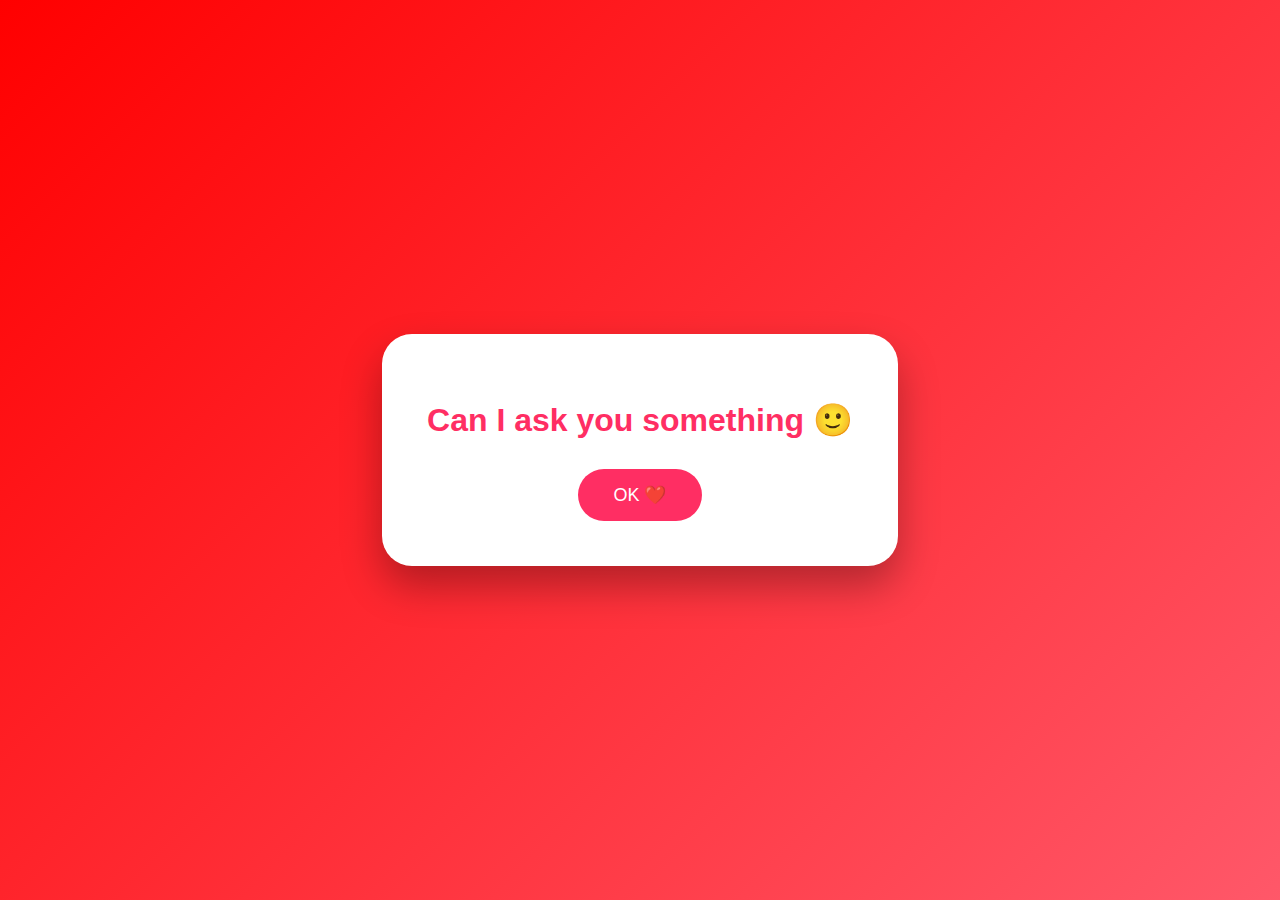
<file: index.html>
<!DOCTYPE html>
<html lang="en">
<head>
  <meta charset="UTF-8">
  <meta name="viewport" content="width=device-width, initial-scale=1.0">
  <title>One Question 🙂</title>
  <link rel="stylesheet" href="style.css">
</head>
<body>

  <div class="card">
    <h1>Can I ask you something 🙂</h1>
    <button class="main-btn" onclick="goNext()">OK ❤️</button>
  </div>

  <div class="hearts"></div>

  <script>
    function goNext() {
      window.location.href = "valentine.html";
    }
  </script>
</body>
</html>
</file>
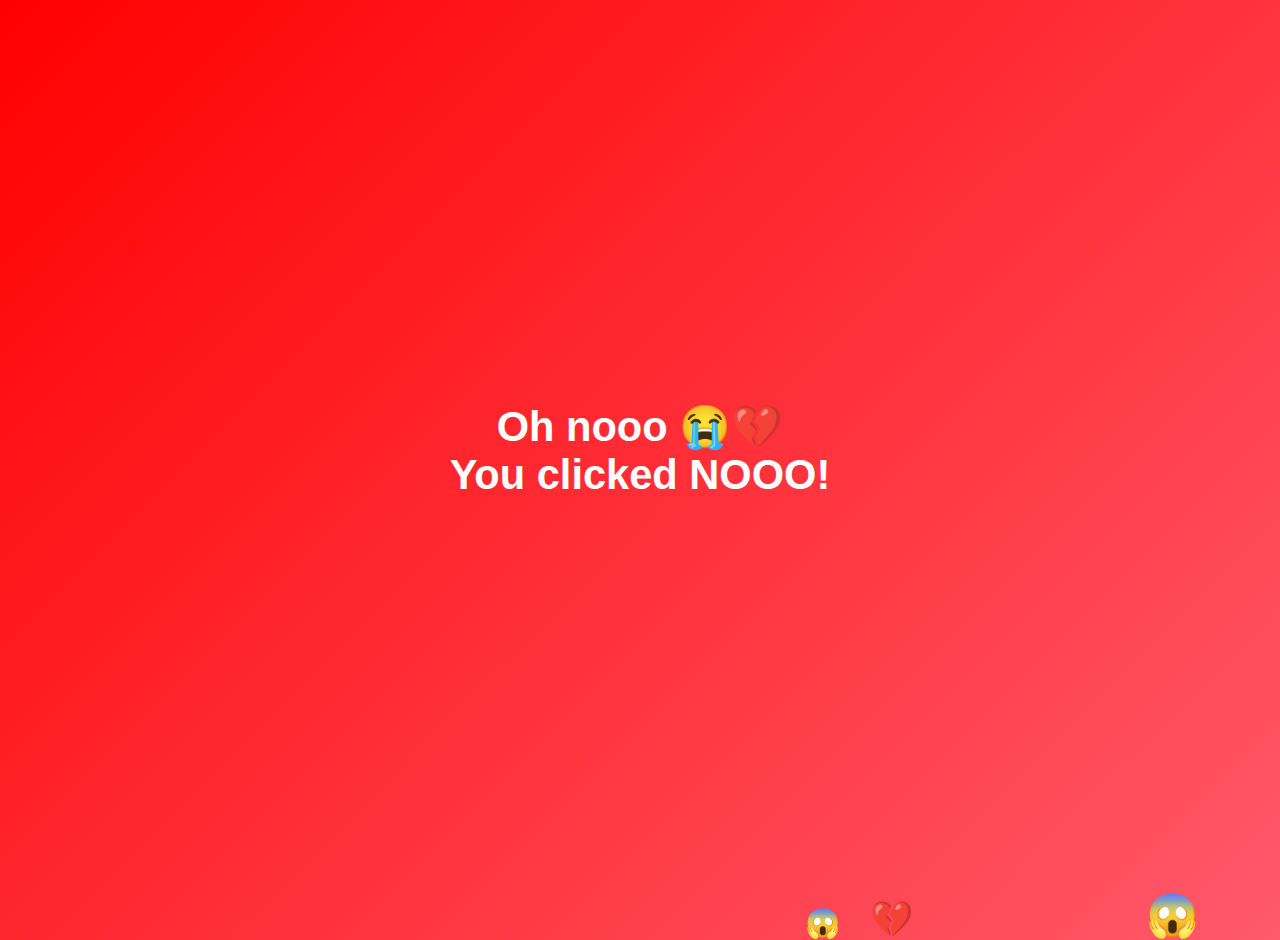
<file: result.html>
<!DOCTYPE html>
<html lang="en">
<head>
  <meta charset="UTF-8">
  <meta name="viewport" content="width=device-width, initial-scale=1.0">
  <title>Oh Nooo 💔</title>

  <style>
    body {
      margin: 0;
      height: 100vh;
      overflow: hidden;
      display: flex;
      justify-content: center;
      align-items: center;
      font-family: Arial, sans-serif;
      color: white;
      text-align: center;

      /* Excited animated background */
      background: linear-gradient(
        -45deg,
        #ff0057,
        #ff7eb3,
        #ff758c,
        #ff0000
      );
      background-size: 400% 400%;
      animation: bgMove 8s ease infinite;
    }

    @keyframes bgMove {
      0% { background-position: 0% 50%; }
      50% { background-position: 100% 50%; }
      100% { background-position: 0% 50%; }
    }

    h1 {
      font-size: 2.6rem;
      animation: pulse 1.2s infinite, shake 0.4s infinite;
      z-index: 10;
    }

    @keyframes pulse {
      0% { transform: scale(1); }
      50% { transform: scale(1.08); }
      100% { transform: scale(1); }
    }

    @keyframes shake {
      0% { transform: translateX(0); }
      25% { transform: translateX(-4px); }
      50% { transform: translateX(4px); }
      75% { transform: translateX(-4px); }
      100% { transform: translateX(0); }
    }

    /* Emoji animation */
    .emoji {
      position: absolute;
      font-size: 28px;
      animation: floatUp 5s linear forwards;
      pointer-events: none;
    }

    @keyframes floatUp {
      0% {
        transform: translateY(0) scale(1);
        opacity: 1;
      }
      100% {
        transform: translateY(-120vh) scale(1.6);
        opacity: 0;
      }
    }
  </style>
</head>

<body>

  <h1>Oh nooo 😭💔<br>You clicked NOOO!</h1>

  <script>
    const emojis = ["😭", "💔", "💖", "😵‍💫", "😱", "🥲"];

    setInterval(() => {
      const e = document.createElement("div");
      e.className = "emoji";
      e.innerText = emojis[Math.floor(Math.random() * emojis.length)];
      e.style.left = Math.random() * 100 + "vw";
      e.style.bottom = "-40px";
      e.style.fontSize = Math.random() * 25 + 20 + "px";

      document.body.appendChild(e);

      setTimeout(() => {
        e.remove();
      }, 5000);
    }, 180);
  </script>

</body>
</html>
</file>
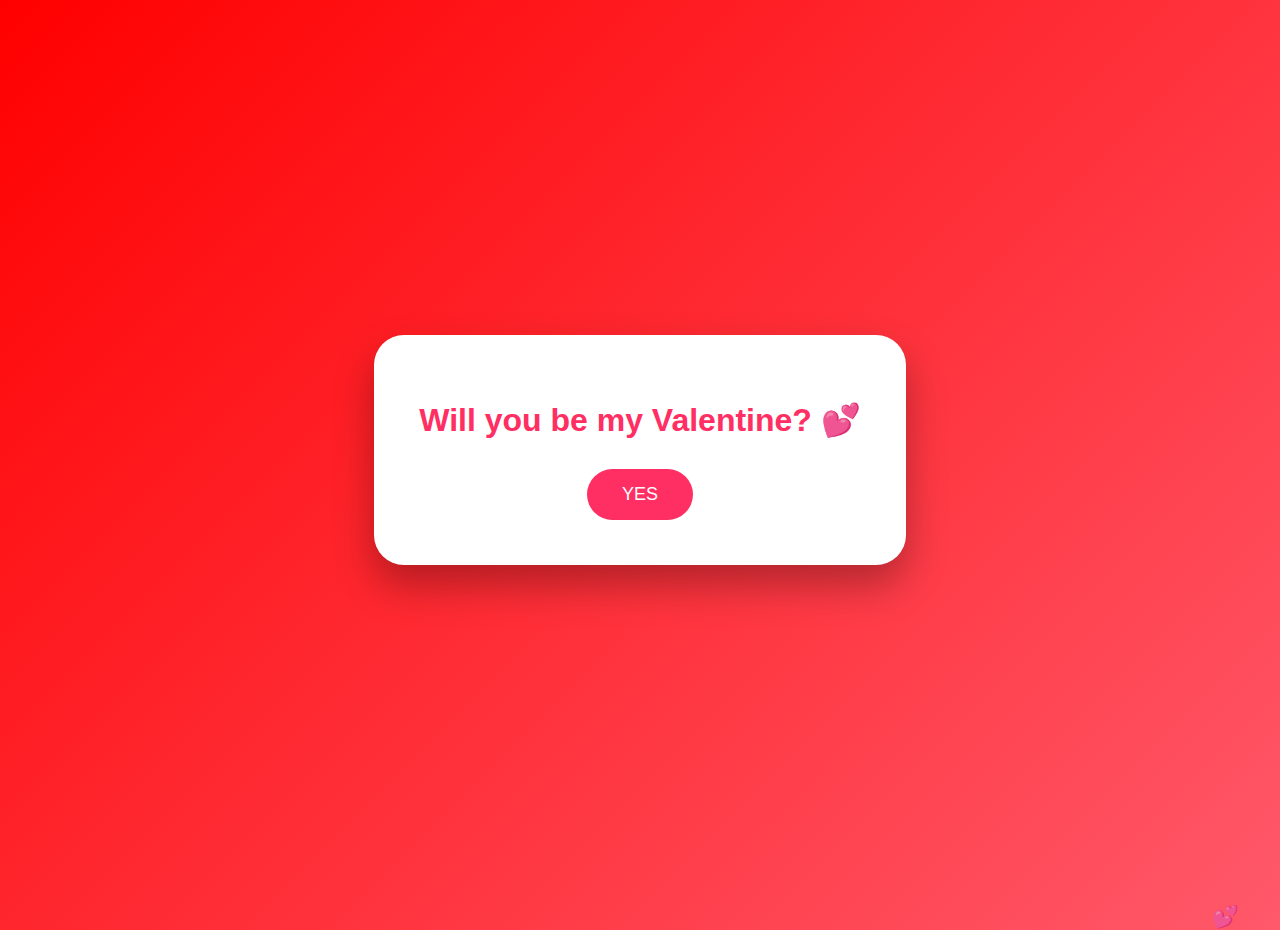
<file: valentine.html>
<!DOCTYPE html>
<html lang="en">
<head>
  <meta charset="UTF-8">
  <meta name="viewport" content="width=device-width, initial-scale=1.0">
  <title>Valentine 💘</title>
  <link rel="stylesheet" href="style.css">
</head>
<body>

  <div class="card">
    <h1>Will you be my Valentine? 💕</h1>
    <div class="buttons">
      <button id="yesBtn">YES</button>
      <button id="noBtn">NO</button>
    </div>
  </div>

  <div class="hearts"></div>

  <script src="script.js"></script>
</body>
</html>
</file>
<file: style.css>
* {
  box-sizing: border-box;
}

body {
  height: 100vh;
  margin: 0;
  overflow: hidden;
  font-family: Arial, sans-serif;
  display: flex;
  justify-content: center;
  align-items: center;
  text-align: center;

  /* Animated background */
  background: linear-gradient(
    -45deg,
    #ff0057,
    #ff7eb3,
    #ff758c,
    #ff0000
  );
  background-size: 400% 400%;
  animation: bgMove 10s ease infinite;
}

@keyframes bgMove {
  0% { background-position: 0% 50%; }
  50% { background-position: 100% 50%; }
  100% { background-position: 0% 50%; }
}

.card {
  background: white;
  padding: 45px;
  border-radius: 30px;
  box-shadow: 0 20px 40px rgba(0,0,0,0.3);
  animation: popIn 0.9s ease;
  z-index: 5;
}

@keyframes popIn {
  0% {
    transform: scale(0.4) rotate(-8deg);
    opacity: 0;
  }
  100% {
    transform: scale(1) rotate(0);
    opacity: 1;
  }
}

h1 {
  color: #ff2e63;
  margin-bottom: 30px;
  animation: bounceText 1.5s infinite;
}

@keyframes bounceText {
  0%, 100% { transform: translateY(0); }
  50% { transform: translateY(-10px); }
}

.buttons {
  display: flex;
  gap: 25px;
  justify-content: center;
}

button {
  padding: 15px 35px;
  font-size: 18px;
  border: none;
  border-radius: 50px;
  cursor: pointer;
  transition: transform 0.2s;
}

button:hover {
  transform: scale(1.1);
}

.main-btn {
  background: #ff2e63;
  color: white;
  animation: pulseBtn 1.3s infinite;
}

@keyframes pulseBtn {
  0% { transform: scale(1); }
  50% { transform: scale(1.08); }
  100% { transform: scale(1); }
}

#yesBtn {
  background: #ff2e63;
  color: white;
  position: absolute;
}

#noBtn {
  background: #4caf50;
  color: white;
}

/* Floating emojis */
.hearts span {
  position: absolute;
  bottom: -30px;
  animation: floatUp 6s linear forwards;
}

@keyframes floatUp {
  0% {
    transform: translateY(0) scale(0.8);
    opacity: 1;
  }
  100% {
    transform: translateY(-120vh) scale(1.6);
    opacity: 0;
  }
}
</file>
